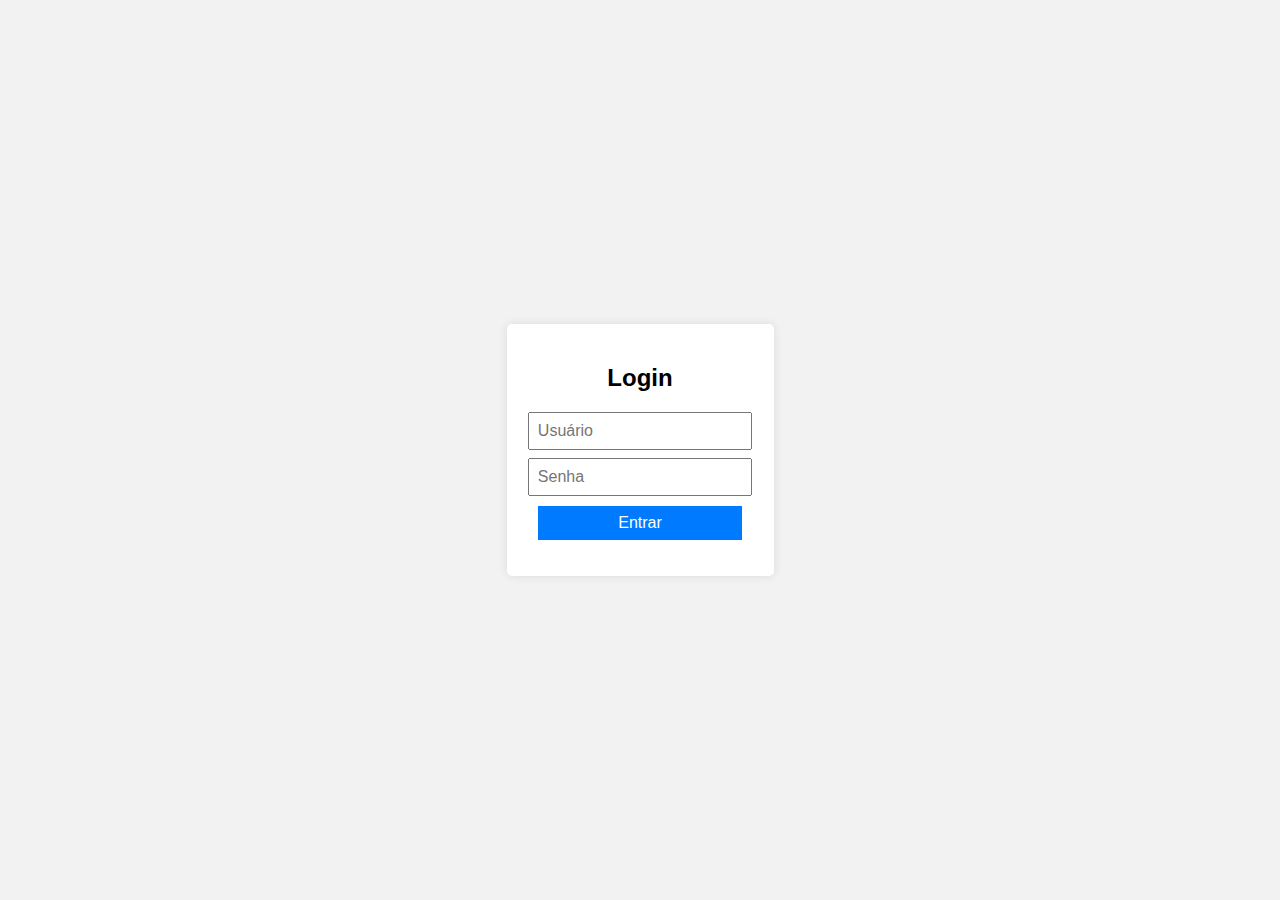
<file: index.html>
<!DOCTYPE html>
<html lang="en">
<head>
  <meta charset="UTF-8">
  <title>Login</title>
  <link rel="stylesheet" href="styles.css">
</head>
<body>

  <div class="login-container">
    <h2>Login</h2>
    <form id="login-form">
      <div class="input-container">
        <input type="text" id="username" placeholder="Usuário" required>
        <input type="password" id="password" placeholder="Senha" required>
      </div>
      <div class="button-container">
        <button type="submit">Entrar</button>
      </div>
    </form>
    <p id="login-message"></p>
  </div>

  <script src="scripts.js"></script>
</body>
</html>
</file>
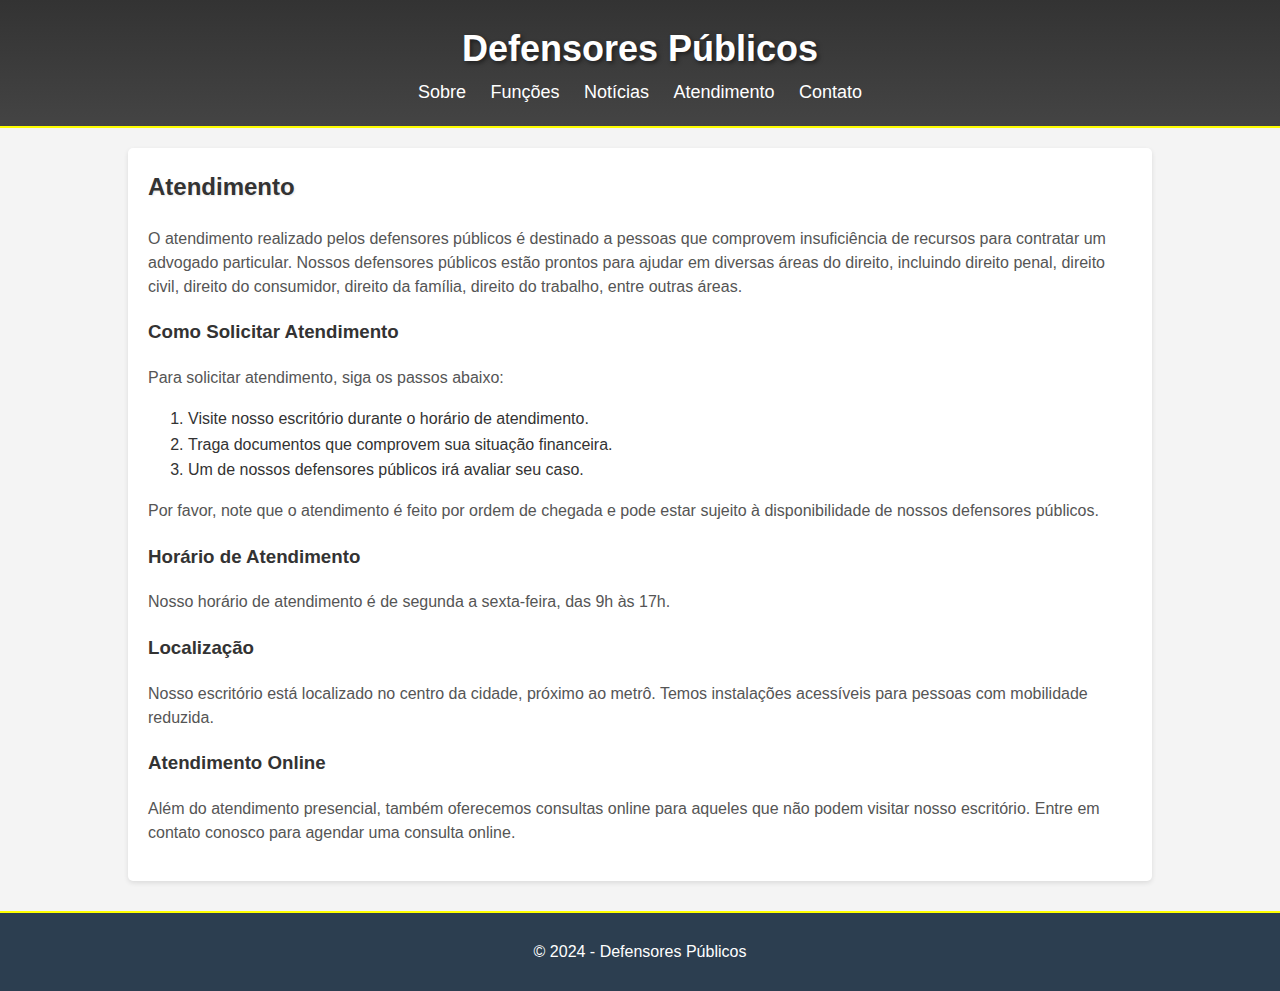
<file: atendimento.html>
<!DOCTYPE html>
<html lang="pt-br">

<head>
    <meta charset="UTF-8">
    <title>Defensores Públicos</title>
    <link rel="stylesheet" href="hw1.css">
    <style>
        /* Adicionado */
        #google_translate_element {
            position: absolute;
            top: 0;
            right: 0;
            padding-top: 10px; /* Adicionado */
            padding-right: 10px; /* Adicionado */
        }
    </style>
    <script src="https://translate.google.com/translate_a/element.js?cb=googleTranslateElementInit"></script>
    <script type="text/javascript">
        function googleTranslateElementInit() {
            new google.translate.TranslateElement({pageLanguage: 'pt', layout: google.translate.TranslateElement.InlineLayout.SIMPLE}, 'google_translate_element');
        }
    </script>
</head>

<body>
    <header>
        <h1>Defensores Públicos</h1>
        <nav>
            <ul>
                <li><a href="sobre.html">Sobre</a></li>
                <li><a href="funcoes.html">Funções</a></li>
                <li><a href="noticias.html">Notícias</a></li>
                <li><a href="atendimento.html">Atendimento</a></li>
                <li><a href="contato.html">Contato</a></li>
            </ul>
        </nav>
        <div id="google_translate_element"></div> <!-- Widget do Google Tradutor -->
    </header>

    <main>
        <section id="atendimento">
            <h2>Atendimento</h2>
            <p>O atendimento realizado pelos defensores públicos é destinado a pessoas que comprovem insuficiência de recursos para contratar um advogado particular. Nossos defensores públicos estão prontos para ajudar em diversas áreas do direito, incluindo direito penal, direito civil, direito do consumidor, direito da família, direito do trabalho, entre outras áreas.</p>
            <h3>Como Solicitar Atendimento</h3>
            <p>Para solicitar atendimento, siga os passos abaixo:</p>
            <ol>
                <li>Visite nosso escritório durante o horário de atendimento.</li>
                <li>Traga documentos que comprovem sua situação financeira.</li>
                <li>Um de nossos defensores públicos irá avaliar seu caso.</li>
            </ol>
            <p>Por favor, note que o atendimento é feito por ordem de chegada e pode estar sujeito à disponibilidade de nossos defensores públicos.</p>
            <h3>Horário de Atendimento</h3>
            <p>Nosso horário de atendimento é de segunda a sexta-feira, das 9h às 17h.</p>
            <h3>Localização</h3>
            <p>Nosso escritório está localizado no centro da cidade, próximo ao metrô. Temos instalações acessíveis para pessoas com mobilidade reduzida.</p>
            <h3>Atendimento Online</h3>
            <p>Além do atendimento presencial, também oferecemos consultas online para aqueles que não podem visitar nosso escritório. Entre em contato conosco para agendar uma consulta online.</p>
        </section>
</main>
    <footer>
        <p>&copy; 2024 - Defensores Públicos</p>
    </footer>
</body>

</html>
</file>
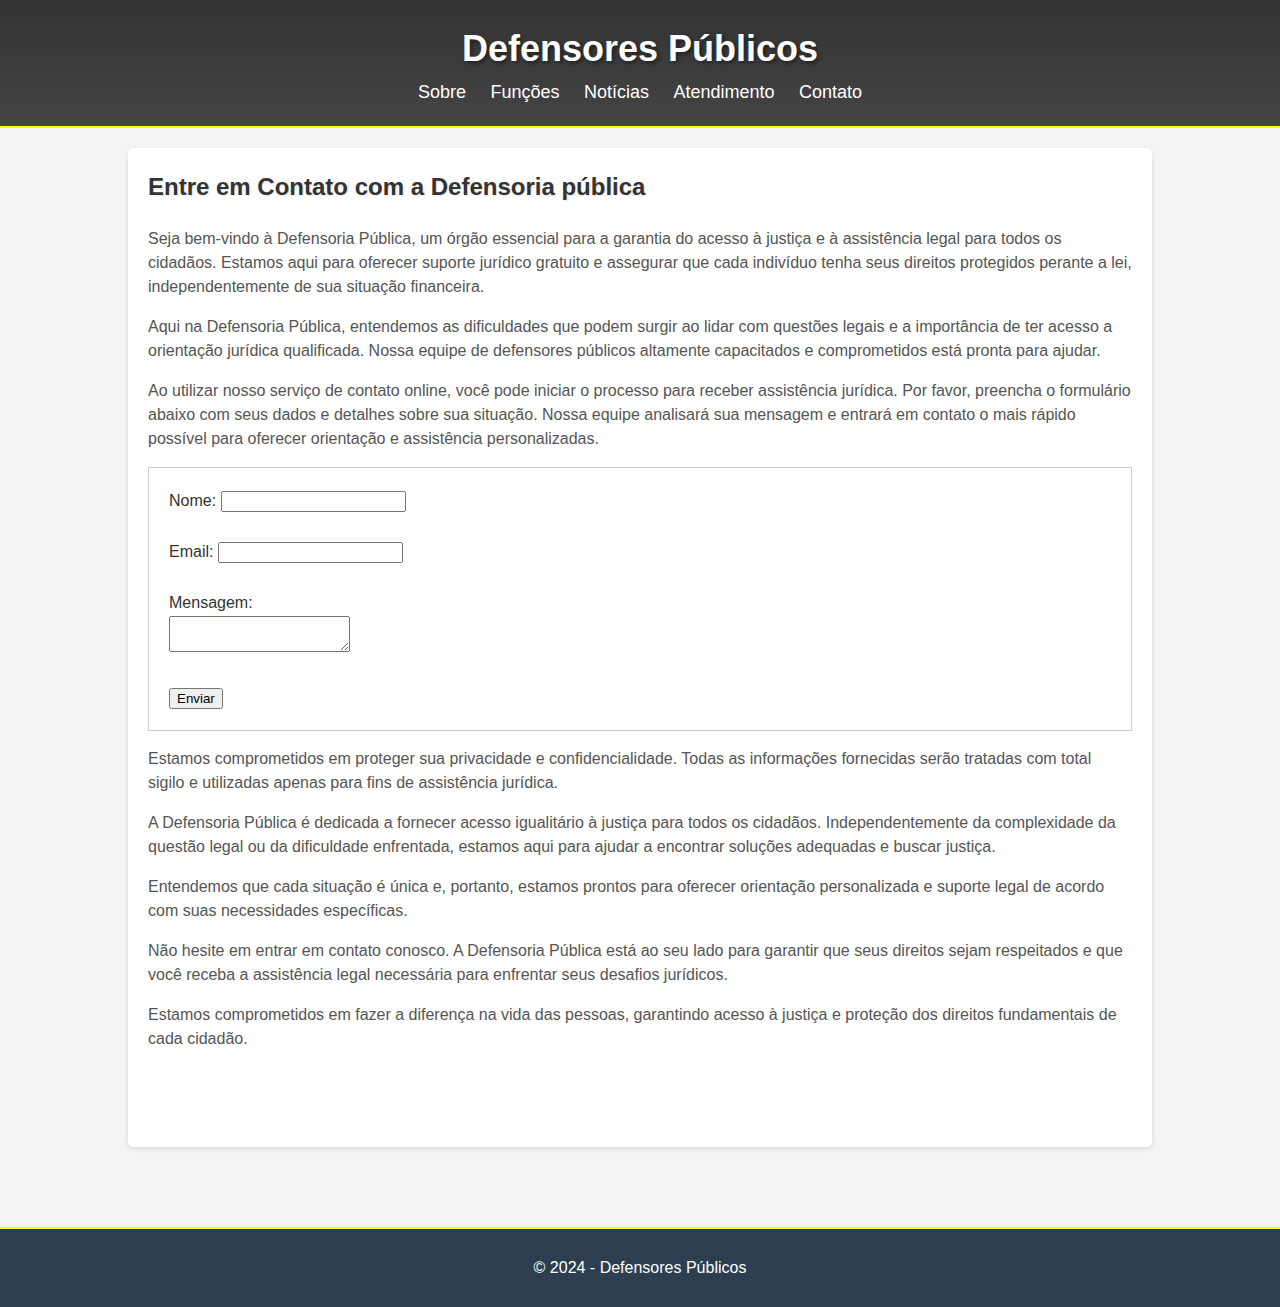
<file: contato.html>
<!DOCTYPE html>
<html lang="pt-br">

<head>
    <meta charset="UTF-8">
    <title>Defensores Públicos</title>
    <link rel="stylesheet" href="hw1.css">
    <style>
        /* Adicionado */
        #google_translate_element {
            position: absolute;
            top: 0;
            right: 0;
            padding-top: 10px; /* Adicionado */
            padding-right: 10px; /* Adicionado */
        }
    </style>
    <script src="https://translate.google.com/translate_a/element.js?cb=googleTranslateElementInit"></script>
    <script type="text/javascript">
        function googleTranslateElementInit() {
            new google.translate.TranslateElement({pageLanguage: 'pt', layout: google.translate.TranslateElement.InlineLayout.SIMPLE}, 'google_translate_element');
        }
    </script>
</head>

<body>
    <header>
        <h1>Defensores Públicos</h1>
        <nav>
            <ul>
                <li><a href="sobre.html">Sobre</a></li>
                <li><a href="funcoes.html">Funções</a></li>
                <li><a href="noticias.html">Notícias</a></li>
                <li><a href="atendimento.html">Atendimento</a></li>
                <li><a href="contato.html">Contato</a></li>
            </ul>
        </nav>
        <div id="google_translate_element"></div> <!-- Widget do Google Tradutor -->
    </header>

    <main>
        <section id="contato">
            <h2>Entre em Contato com a Defensoria pública</h2>
            <p>Seja bem-vindo à Defensoria Pública, um órgão essencial para a garantia do acesso à justiça e à assistência legal para todos os cidadãos. Estamos aqui para oferecer suporte jurídico gratuito e assegurar que cada indivíduo tenha seus direitos protegidos perante a lei, independentemente de sua situação financeira.</p>
            <p>Aqui na Defensoria Pública, entendemos as dificuldades que podem surgir ao lidar com questões legais e a importância de ter acesso a orientação jurídica qualificada. Nossa equipe de defensores públicos altamente capacitados e comprometidos está pronta para ajudar.</p>
            <p>Ao utilizar nosso serviço de contato online, você pode iniciar o processo para receber assistência jurídica. Por favor, preencha o formulário abaixo com seus dados e detalhes sobre sua situação. Nossa equipe analisará sua mensagem e entrará em contato o mais rápido possível para oferecer orientação e assistência personalizadas.</p>
            <form>
            <label for="nome">Nome:</label>
            <input type="text" id="nome" name="nome"><br><br>
            <label for="email">Email:</label>
            <input type="email" id="email" name="email"><br><br>
            <label for="mensagem">Mensagem:</label><br>
            <textarea id="mensagem" name="mensagem"></textarea><br><br>
            <input type="submit" value="Enviar">
            </form>
            <P>Estamos comprometidos em proteger sua privacidade e confidencialidade. Todas as informações fornecidas serão tratadas com total sigilo e utilizadas apenas para fins de assistência jurídica.</P>
            <p>A Defensoria Pública é dedicada a fornecer acesso igualitário à justiça para todos os cidadãos. Independentemente da complexidade da questão legal ou da dificuldade enfrentada, estamos aqui para ajudar a encontrar soluções adequadas e buscar justiça.</p>
            <p>Entendemos que cada situação é única e, portanto, estamos prontos para oferecer orientação personalizada e suporte legal de acordo com suas necessidades específicas.</p>
            <P>Não hesite em entrar em contato conosco. A Defensoria Pública está ao seu lado para garantir que seus direitos sejam respeitados e que você receba a assistência legal necessária para enfrentar seus desafios jurídicos.</P>
            <p>Estamos comprometidos em fazer a diferença na vida das pessoas, garantindo acesso à justiça e proteção dos direitos fundamentais de cada cidadão.</p>
        </section>
    </main>

    <footer>
        <p>&copy; 2024 - Defensores Públicos</p>
    </footer>
</body>

</html>
</file>
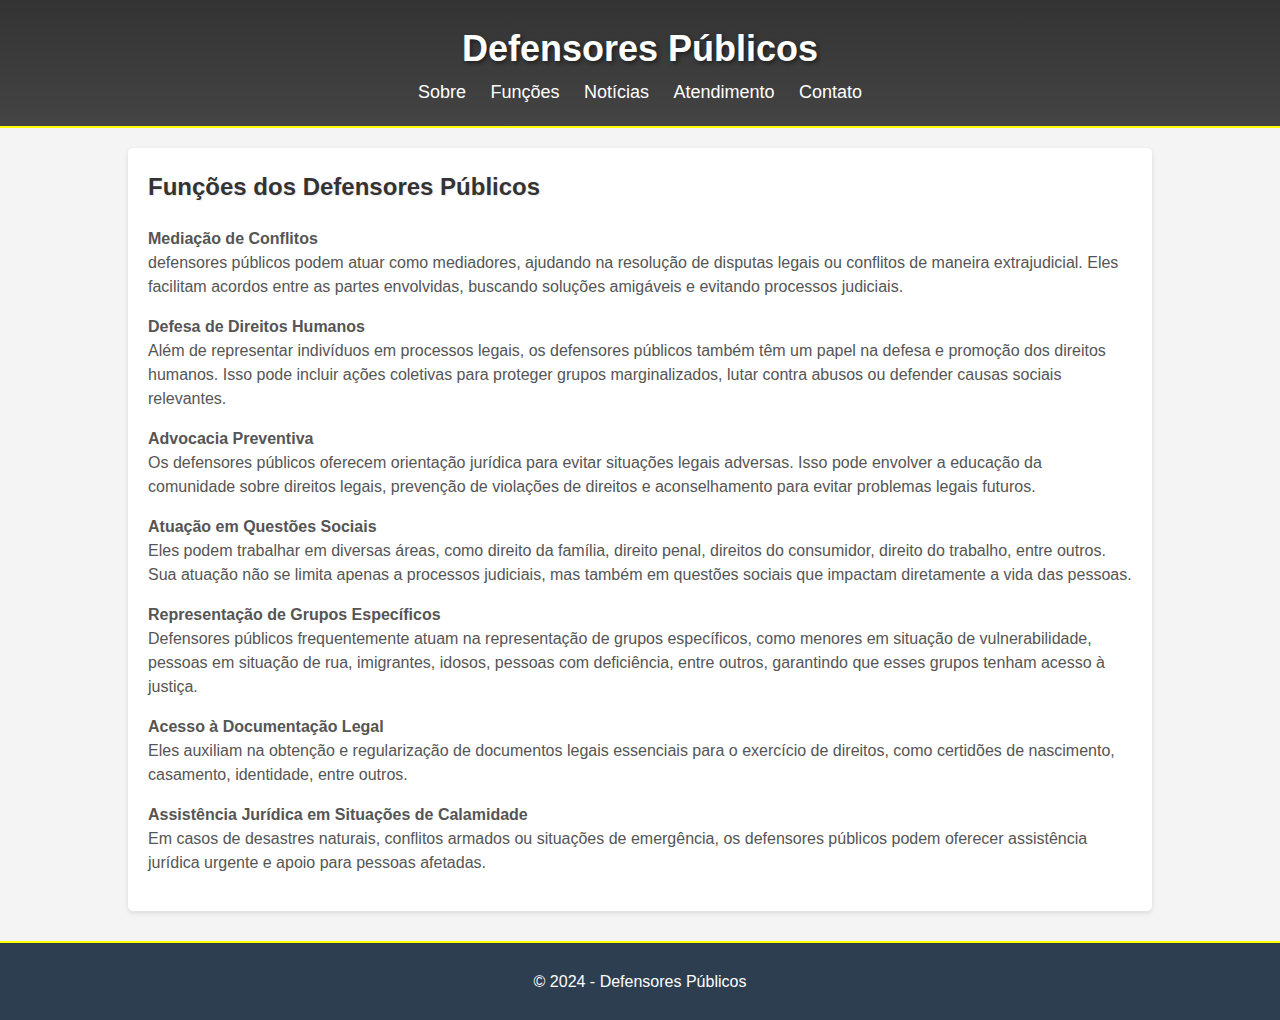
<file: funcoes.html>
<!DOCTYPE html>
<html lang="pt-br">

<head>
    <meta charset="UTF-8">
    <title>Defensores Públicos</title>
    <link rel="stylesheet" href="hw1.css">
    <style>
        /* Adicionado */
        #google_translate_element {
            position: absolute;
            top: 0;
            right: 0;
            padding-top: 10px; /* Adicionado */
            padding-right: 10px; /* Adicionado */
        }
    </style>
    <script src="https://translate.google.com/translate_a/element.js?cb=googleTranslateElementInit"></script>
    <script type="text/javascript">
        function googleTranslateElementInit() {
            new google.translate.TranslateElement({pageLanguage: 'pt', layout: google.translate.TranslateElement.InlineLayout.SIMPLE}, 'google_translate_element');
        }
    </script>
</head>

<body>
    <header>
        <h1>Defensores Públicos</h1>
        <nav>
            <ul>
                <li><a href="sobre.html">Sobre</a></li>
                <li><a href="funcoes.html">Funções</a></li>
                <li><a href="noticias.html">Notícias</a></li>
                <li><a href="atendimento.html">Atendimento</a></li>
                <li><a href="contato.html">Contato</a></li>
            </ul>
        </nav>
        <div id="google_translate_element"></div> <!-- Widget do Google Tradutor -->
    </header>

    <main>
        <section id="funcoes">
            <h2>Funções dos Defensores Públicos</h2>
            <p><strong>Mediação de Conflitos</strong><br>defensores públicos podem atuar como mediadores, ajudando na resolução de disputas legais ou conflitos de maneira extrajudicial. Eles facilitam acordos entre as partes envolvidas, buscando soluções amigáveis e evitando processos judiciais.</p>
            
            <p><strong>Defesa de Direitos Humanos</strong><br>Além de representar indivíduos em processos legais, os defensores públicos também têm um papel na defesa e promoção dos direitos humanos. Isso pode incluir ações coletivas para proteger grupos marginalizados, lutar contra abusos ou defender causas sociais relevantes.</p>
                
            <p><strong>Advocacia Preventiva</strong><br>Os defensores públicos oferecem orientação jurídica para evitar situações legais adversas. Isso pode envolver a educação da comunidade sobre direitos legais, prevenção de violações de direitos e aconselhamento para evitar problemas legais futuros.</p>
                
            <p><strong>Atuação em Questões Sociais</strong><br>Eles podem trabalhar em diversas áreas, como direito da família, direito penal, direitos do consumidor, direito do trabalho, entre outros. Sua atuação não se limita apenas a processos judiciais, mas também em questões sociais que impactam diretamente a vida das pessoas.</p>
                
            <p><strong>Representação de Grupos Específicos</strong><br>Defensores públicos frequentemente atuam na representação de grupos específicos, como menores em situação de vulnerabilidade, pessoas em situação de rua, imigrantes, idosos, pessoas com deficiência, entre outros, garantindo que esses grupos tenham acesso à justiça.</p>
                
            <p><strong>Acesso à Documentação Legal</strong><br>Eles auxiliam na obtenção e regularização de documentos legais essenciais para o exercício de direitos, como certidões de nascimento, casamento, identidade, entre outros.</p>
                
            <p><strong>Assistência Jurídica em Situações de Calamidade</strong><br>Em casos de desastres naturais, conflitos armados ou situações de emergência, os defensores públicos podem oferecer assistência jurídica urgente e apoio para pessoas afetadas.</p>
                
        </section>
    </main>
    <footer>
        <p>&copy; 2024 - Defensores Públicos</p>
    </footer>
</body>

</html>
</file>
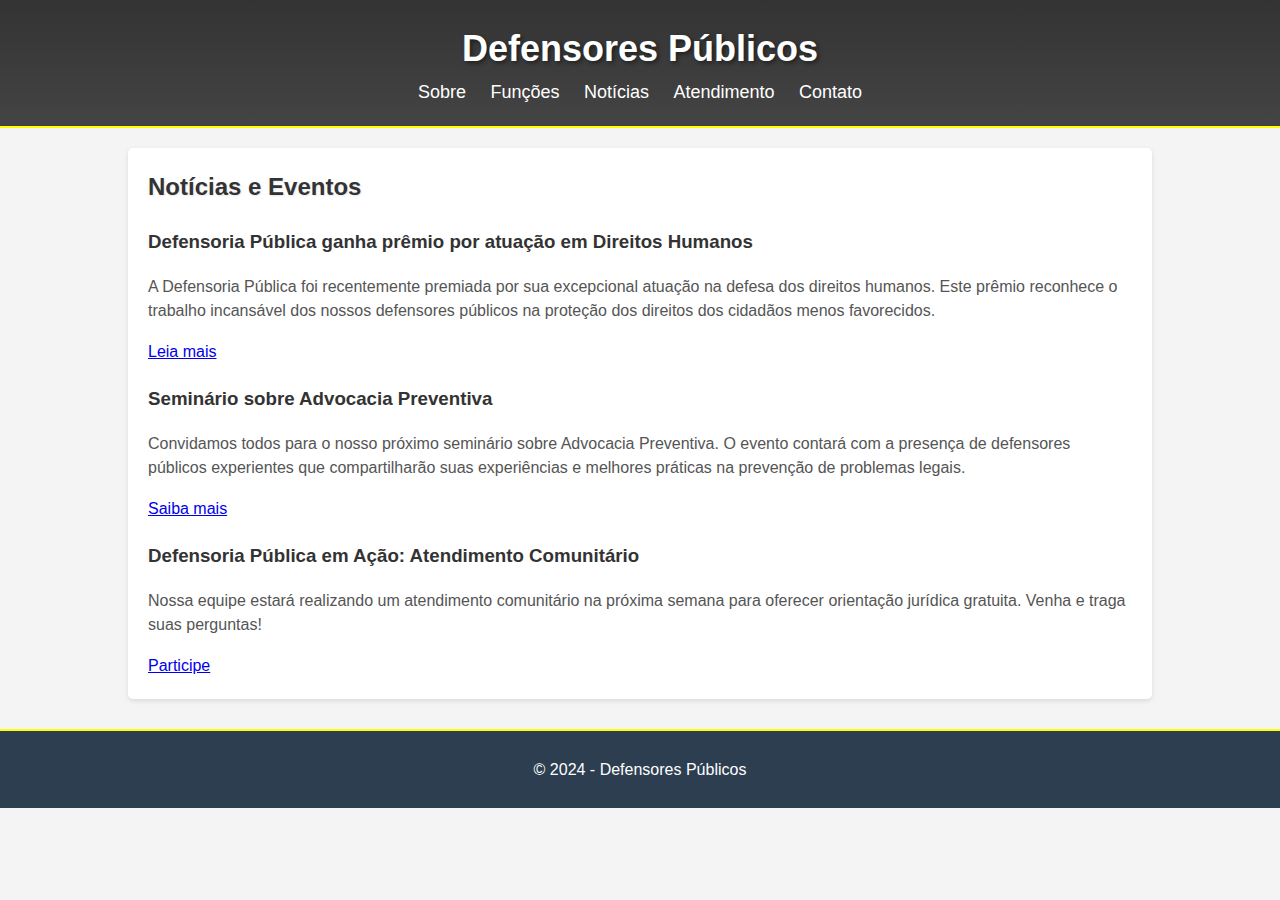
<file: noticias.html>
<!DOCTYPE html>
<html lang="pt-br">

<head>
    <meta charset="UTF-8">
    <title>Defensores Públicos</title>
    <link rel="stylesheet" href="hw1.css">
    <style>
        /* Adicionado */
        #google_translate_element {
            position: absolute;
            top: 0;
            right: 0;
            padding-top: 10px; /* Adicionado */
            padding-right: 10px; /* Adicionado */
        }
    </style>
    <script src="https://translate.google.com/translate_a/element.js?cb=googleTranslateElementInit"></script>
    <script type="text/javascript">
        function googleTranslateElementInit() {
            new google.translate.TranslateElement({pageLanguage: 'pt', layout: google.translate.TranslateElement.InlineLayout.SIMPLE}, 'google_translate_element');
        }
    </script>
</head>

<body>
    <header>
        <h1>Defensores Públicos</h1>
        <nav>
            <ul>
                <li><a href="sobre.html">Sobre</a></li>
                <li><a href="funcoes.html">Funções</a></li>
                <li><a href="noticias.html">Notícias</a></li>
                <li><a href="atendimento.html">Atendimento</a></li>
                <li><a href="contato.html">Contato</a></li>
            </ul>
        </nav>
        <div id="google_translate_element"></div> <!-- Widget do Google Tradutor -->
    </header>

    <main>
        <section id="noticias">
            <h2>Notícias e Eventos</h2>
            <article>
                <h3>Defensoria Pública ganha prêmio por atuação em Direitos Humanos</h3>
                <p>A Defensoria Pública foi recentemente premiada por sua excepcional atuação na defesa dos direitos humanos. Este prêmio reconhece o trabalho incansável dos nossos defensores públicos na proteção dos direitos dos cidadãos menos favorecidos.</p>
                <a href="noticia1.html">Leia mais</a>
            </article>
            <article>
                <h3>Seminário sobre Advocacia Preventiva</h3>
                <p>Convidamos todos para o nosso próximo seminário sobre Advocacia Preventiva. O evento contará com a presença de defensores públicos experientes que compartilharão suas experiências e melhores práticas na prevenção de problemas legais.</p>
                <a href="evento1.html">Saiba mais</a>
            </article>
            <article>
                <h3>Defensoria Pública em Ação: Atendimento Comunitário</h3>
                <p>Nossa equipe estará realizando um atendimento comunitário na próxima semana para oferecer orientação jurídica gratuita. Venha e traga suas perguntas!</p>
                <a href="evento2.html">Participe</a>
            </article>
        </section>
    </main>
    <footer>
        <p>&copy; 2024 - Defensores Públicos</p>
    </footer>

</body>

</html>
</file>
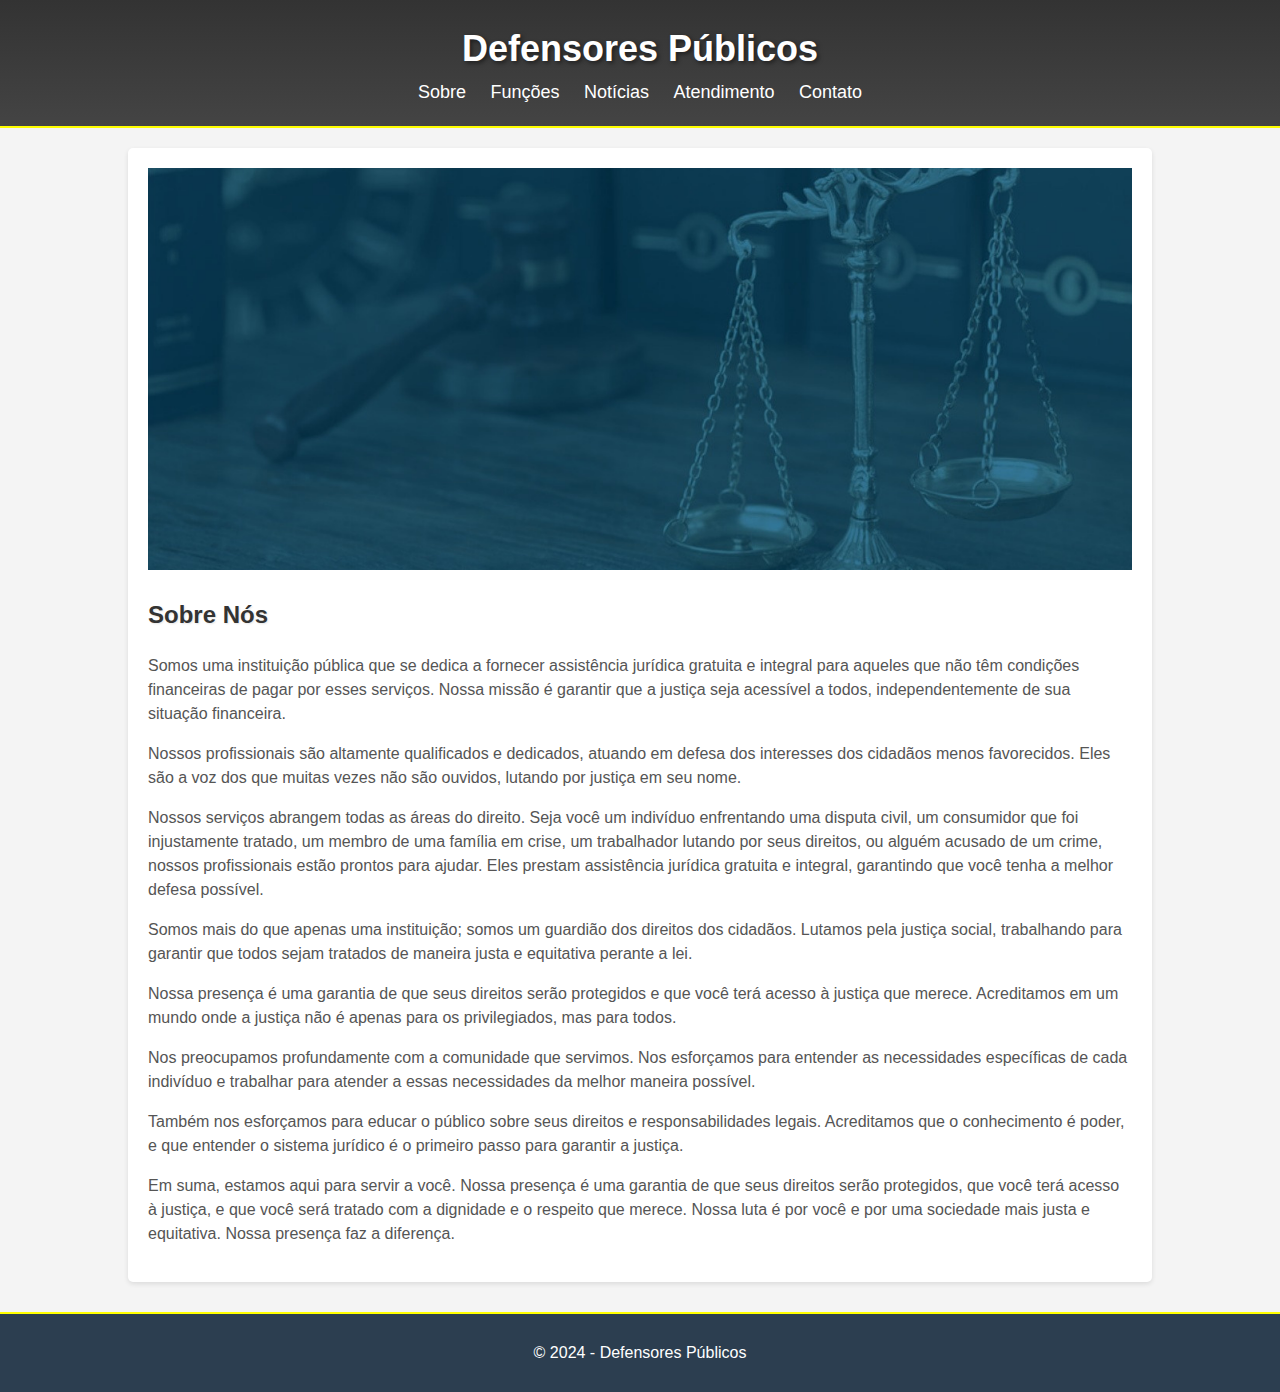
<file: sobre.html>
<!DOCTYPE html>
<html lang="pt-br">

<head>
    <meta charset="UTF-8">
    <title>Defensores Públicos</title>
    <link rel="stylesheet" href="hw1.css">
    <style>
        /* Adicionado */
        #google_translate_element {
            position: absolute;
            top: 0;
            right: 0;
            padding-top: 10px; /* Adicionado */
            padding-right: 10px; /* Adicionado */
        }
        #sobre img {
            display: block;
            margin: 0 auto; /* Centraliza horizontalmente */
            max-width: 100%; /* Garante que a imagem não ultrapasse a largura do contêiner pai */
        }
    </style>
    <script src="https://translate.google.com/translate_a/element.js?cb=googleTranslateElementInit"></script>
    <script type="text/javascript">
        function googleTranslateElementInit() {
            new google.translate.TranslateElement({pageLanguage: 'pt', layout: google.translate.TranslateElement.InlineLayout.SIMPLE}, 'google_translate_element');
        }
    </script>
</head>

<body>
    <header>
        <h1>Defensores Públicos</h1>
        <nav>
            <ul>
                <li><a href="sobre.html">Sobre</a></li>
                <li><a href="funcoes.html">Funções</a></li>
                <li><a href="noticias.html">Notícias</a></li>
                <li><a href="atendimento.html">Atendimento</a></li>
                <li><a href="contato.html">Contato</a></li>
            </ul>
        </nav>
        <div id="google_translate_element"></div> <!-- Widget do Google Tradutor -->
    </header>

    <main>
        <section id="sobre">
            <img src="1.4.png" alt="Imagem Sobre Nós" width="1300" height="auto"></br>
            <h2>Sobre Nós</h2>
            <p>Somos uma instituição pública que se dedica a fornecer assistência jurídica gratuita e integral para aqueles que não têm condições financeiras de pagar por esses serviços. Nossa missão é garantir que a justiça seja acessível a todos, independentemente de sua situação financeira.</p>
            <p>Nossos profissionais são altamente qualificados e dedicados, atuando em defesa dos interesses dos cidadãos menos favorecidos. Eles são a voz dos que muitas vezes não são ouvidos, lutando por justiça em seu nome.</p>
            <p>Nossos serviços abrangem todas as áreas do direito. Seja você um indivíduo enfrentando uma disputa civil, um consumidor que foi injustamente tratado, um membro de uma família em crise, um trabalhador lutando por seus direitos, ou alguém acusado de um crime, nossos profissionais estão prontos para ajudar. Eles prestam assistência jurídica gratuita e integral, garantindo que você tenha a melhor defesa possível.</p>
            <p>Somos mais do que apenas uma instituição; somos um guardião dos direitos dos cidadãos. Lutamos pela justiça social, trabalhando para garantir que todos sejam tratados de maneira justa e equitativa perante a lei.</p>
            <p>Nossa presença é uma garantia de que seus direitos serão protegidos e que você terá acesso à justiça que merece. Acreditamos em um mundo onde a justiça não é apenas para os privilegiados, mas para todos.</p>
            <p>Nos preocupamos profundamente com a comunidade que servimos. Nos esforçamos para entender as necessidades específicas de cada indivíduo e trabalhar para atender a essas necessidades da melhor maneira possível.</p>
            <p>Também nos esforçamos para educar o público sobre seus direitos e responsabilidades legais. Acreditamos que o conhecimento é poder, e que entender o sistema jurídico é o primeiro passo para garantir a justiça.</p>
            <p>Em suma, estamos aqui para servir a você. Nossa presença é uma garantia de que seus direitos serão protegidos, que você terá acesso à justiça, e que você será tratado com a dignidade e o respeito que merece. Nossa luta é por você e por uma sociedade mais justa e equitativa. Nossa presença faz a diferença.</p>

        </section>
    </main>
    <footer>
        <p>&copy; 2024 - Defensores Públicos</p>
    </footer>
</body>

</html>
</file>
<file: styles.css>
body {
    font-family: Arial, sans-serif;
    margin: 0;
    padding: 0;
    display: flex;
    justify-content: center;
    align-items: center;
    height: 100vh;
    background-color: #f2f2f2;
  }
    
  .login-container {
    background-color: #fff;
    padding: 20px;
    border-radius: 5px;
    box-shadow: 0 0 10px rgba(0, 0, 0, 0.1);
    text-align: center; /* Alinha elementos ao centro */
  }
    
  .input-container {
    margin-bottom: 10px; /* Espaço entre os campos de entrada e o botão */
  }
    
  input[type="text"],
  input[type="password"],
  button {
    display: block;
    width: 90%;
    margin: 8px auto; /* Centraliza os campos de entrada */
    padding: 8px;
    font-size: 16px;
  }
    
  button {
    background-color: #007bff;
    color: #fff;
    border: none;
    cursor: pointer;
  }
    
  button:hover {
    background-color: #0056b3;
  }
</file>
<file: hw1.css>
/* Define a fonte padrão para todo o documento */
body {
  font-family: Arial, sans-serif;
  margin: 0;
  padding: 0;
  line-height: 1.6;
  background-color: #f4f4f4;
  color: #333;
  transition: background-color 0.5s ease-in-out;
  animation: bodyFadeIn 1s ease-in-out 1; 
  }
  
  @keyframes bodyFadeIn { 
    from {background-color: #fff;}
    to {background-color: #f4f4f4;}
  }
  
  /* Estilos para o cabeçalho */
  header {
    background-color: #333;
    color: #fff;
    padding: 20px 0;
    text-align: center;
    border-bottom: 2px solid #ff0;
    transition: background-color 0.5s ease-in-out;
    animation: headerFadeIn 1s ease-in-out 1; 
  }
  
  @keyframes headerFadeIn { 
    from {background-color: #444;}
    to {background-color: #333;}
  }
  
  header h1 {
    margin: 0;
    font-size: 36px;
    text-shadow: 2px 2px 4px rgba(0, 0, 0, 0.5);
    animation: textFadeIn 1s ease-in-out 1; 
  }
  
  @keyframes textFadeIn { 
    from {color: #000;}
    to {color: #fff;}
  }
  
  nav ul {
    list-style: none;
    padding: 0;
    margin: 0;
    text-align: center;
  }
  
  nav ul li {
    display: inline-block;
    margin-right: 20px;
  }
  
  nav ul li:last-child {
    margin-right: 0;
  }
  
  nav ul li a {
    color: #fff;
    text-decoration: none;
    font-size: 18px;
    transition: color 0.2s ease-in-out, text-decoration 0.2s ease-in-out;
  }
  
  nav ul li a:hover {
    text-decoration: underline;
    color: #ff0;
  }
  
  /* Estilos para as seções */
  main {
    width: 80%;
    margin: 20px auto;
    transition: width 0.5s ease-in-out;
  }
  
  section {
    margin-bottom: 30px;
    padding: 20px;
    background-color: #fff;
    border-radius: 5px;
    box-shadow: 0 2px 5px rgba(0, 0, 0, 0.1);
    transition: box-shadow 0.2s ease-in-out, transform 0.2s ease-in-out;
  }
  
  section:hover {
    box-shadow: 0 2px 5px rgba(0, 0, 0, 0.2);
    transform: scale(1.02);
  }
  
  section h2 {
    color: #333;
    margin-top: 0;
    font-size: 24px;
    text-shadow: 1px 1px 2px rgba(0, 0, 0, 0.1);
  }
  
  section p {
    color: #555;
    font-size: 16px;
    line-height: 1.5;
  }
  
  /* Estilos para o rodapé */
  footer {
    text-align: center;
    padding: 10px 0;
    background-color: #2c3e50;
    color: #fff;
    position: relative;
    width: 100%;
    clear: both;
    border-top: 2px solid #ff0;
    transition: border-top 0.2s ease-in-out, background-color 0.5s ease-in-out;
  }
  
  /* Estilizando a seção de contato */
  #contato {
    margin-bottom: 80px;
    padding-bottom: 80px;
  }
  
  /* borda ao redor dos formulários */
  form {
    border: 1px solid #ccc;
    padding: 20px;
    transition: border 0.2s ease-in-out;
  }
  
  form:hover {
    border: 1px solid #333;
  }
  
  /* efeito de hover às seções */
  section:hover {
    box-shadow: 0 2px 5px rgba(0, 0, 0, 0.2);
  }
  
  /* fundo gradiente ao cabeçalho */
  header {
    background-image: linear-gradient(to bottom, #333, #444);
  }
  
  /* efeito de hover aos links da lista de navegação */
  nav ul li a:hover {
    color: #ff0;
  }
  
  /* efeito de transição suave aos links da lista de navegação */
  nav ul li a {
    transition: color 0.2s ease-in-out;
  }
  
  /* efeito de transição suave às seções */
  section {
    transition: box-shadow 0.2s ease-in-out;
  }
  
  /* efeito de transição suave ao rodapé */
  footer {
    transition: border-top 0.2s ease-in-out;
  }
</file>
